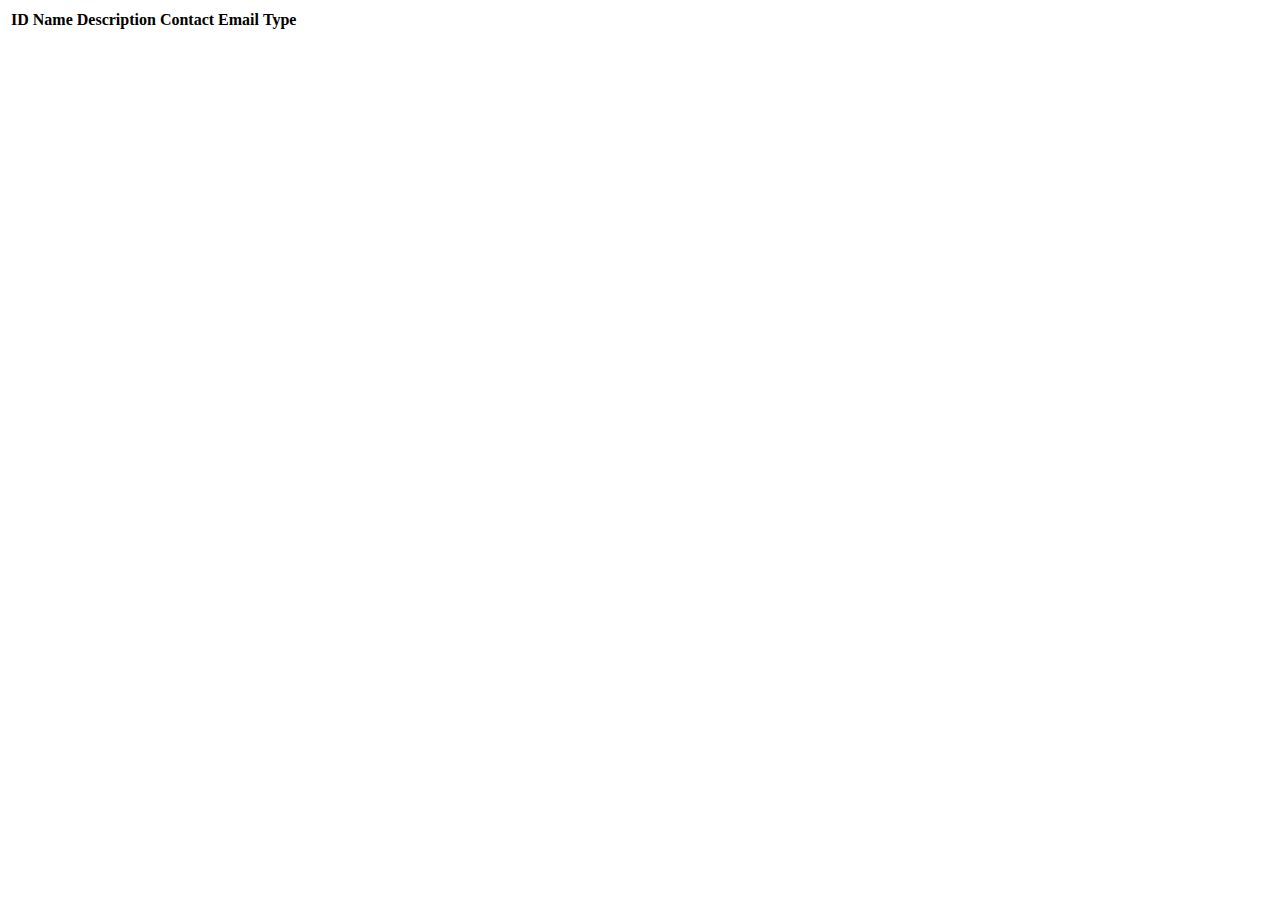
<file: src/main/resources/templates/events/index.html>
<!DOCTYPE html>
<html lang="en" xmlns:th="http://www.thymeleaf.org/">
<head th:replace="fragments :: head">

</head>
<body class="container">



<header th:replace="fragments :: header"></header>


    <table class="table table-striped">
        <thead>
        <tr>
            <th>ID</th>
            <th>Name</th>
            <th>Description</th>
            <th>Contact Email</th>
            <th>Type</th>
        </tr>
        </thead>
        <th:block>
            <tr th:each="event: ${events}">
                <td th:text="${event.id}"></td>
                <td th:text="${event.name}"></td>
                <td th:text="${event.description}"></td>
                <td th:text="${event.contactEmail}"></td>
                <td th:text="${event.type.displayName}"></td>
            </tr>
        </th:block>
    </table>
</body>
</html>
</file>
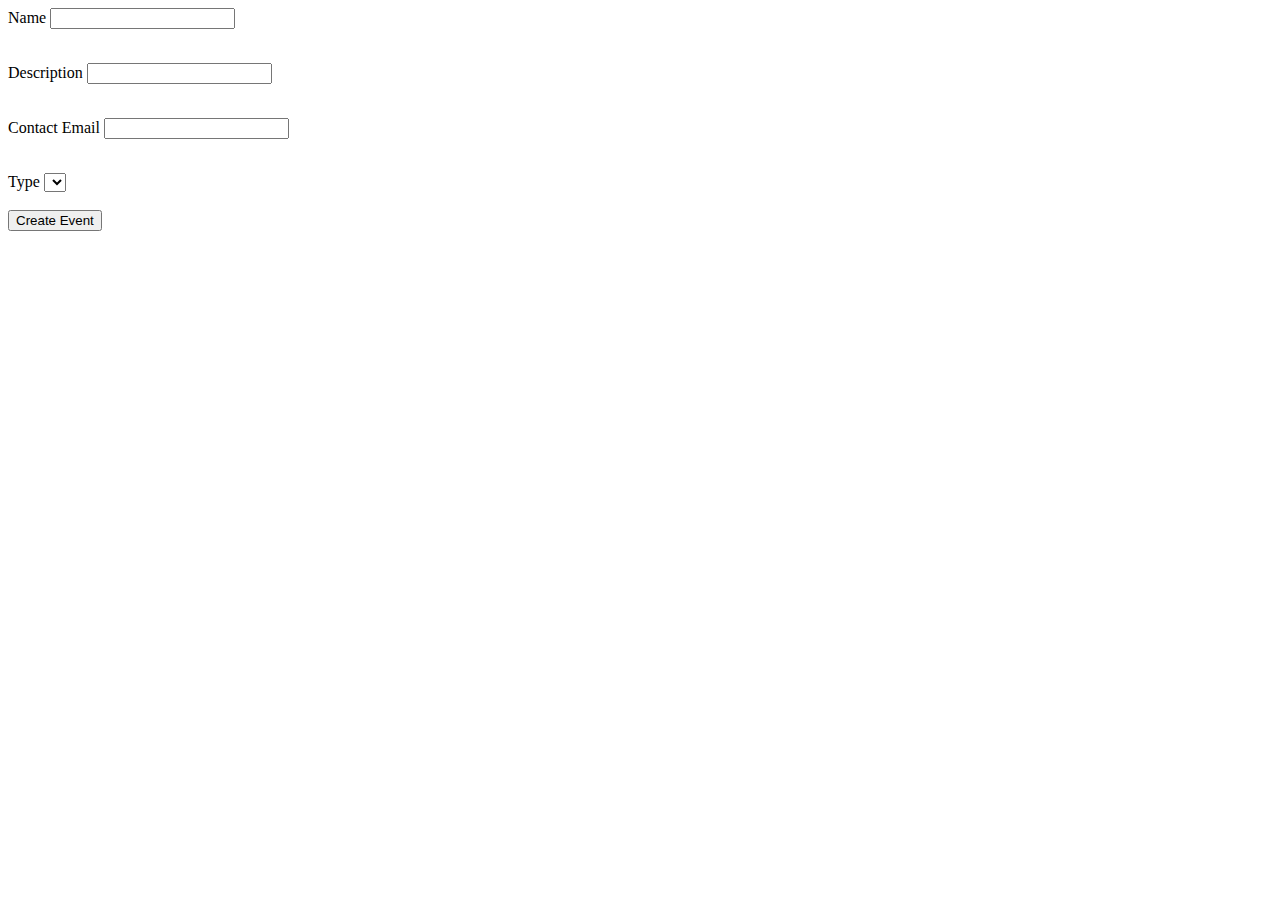
<file: src/main/resources/templates/events/create.html>
<!DOCTYPE html>
<html lang="en" xmlns:th="http://www.thymeleaf.org/">
<head th:replace="fragments :: head">

</head>
<body class="container">


<header th:replace="fragments :: header"></header>

<form method="post" action="/events/create">
    <div class="form-group">
        <label>Name
        <input th:field="${event.name}" class="form-control">
        </label>
        <p class="error" th:errors="${event.name}"></p>
    </div>
    <br>
    <div class="form-group">
        <label>Description
            <input th:field="${event.description}" class="form-control">
        </label>
        <p class="error" th:errors="${event.description}"></p>
    </div>
    <br>
    <div class="form-group">
        <label>Contact Email
            <input th:field="${event.contactEmail}" class="form-control">
        </label>
        <p class="error" th:errors="${event.contactEmail}"></p>
    </div>
    <br>
    <div class="form-group">
        <label>Type
            <select th:field="${event.type}">
                <option th:each="type : ${types}"
                        th:value="${type}"
                        th:text="${type.displayName}"
                ></option>
            </select>
        </label>
    </div>
    <br>
    <div class="form-group">
        <input type="submit" value="Create Event" class="btn btn-success">
    </div>
</form>
</body>
</html>
</file>
